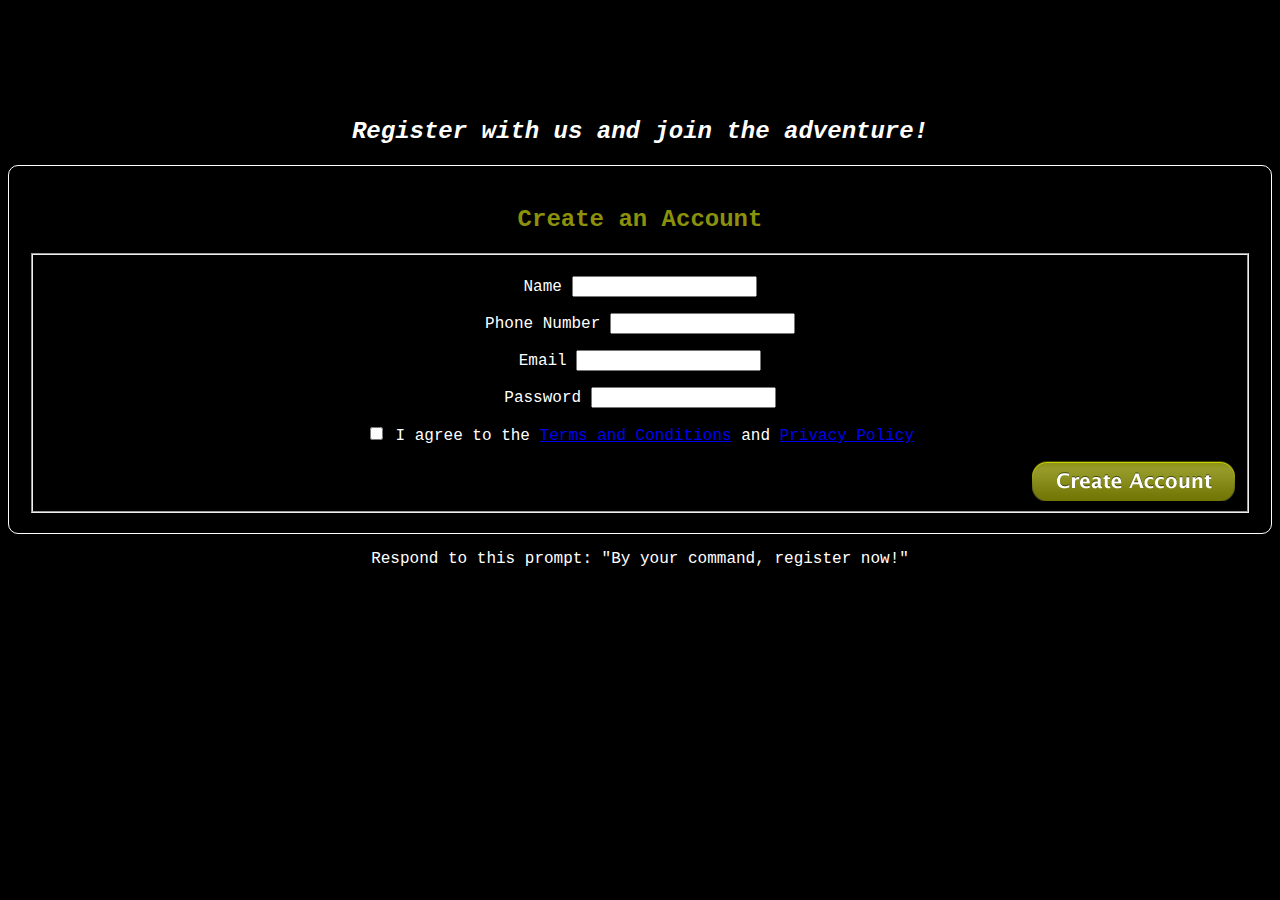
<file: DockerCompose/level8/xxe/index.html>
<!DOCTYPE html PUBLIC "-//W3C//DTD XHTML 1.0 Transitional//EN"
"http://www.w3.org/TR/xhtml1/DTD/xhtml1-transitional.dtd">
<html xmlns="http://www.w3.org/1999/xhtml">
<head>
<meta http-equiv="Content-Type" content="text/html; charset=UTF-8" />
<title>Register Today</title>
<script type="text/javascript" src="js/jquery.min.js"></script>
<script type="text/javascript">
function XMLFunction(){
    var xml = '' +
        '<?xml version="1.0" encoding="UTF-8"?>' +
        '<root>' +
        '<name>' + $('#name').val() + '</name>' +
        '<tel>' + $('#tel').val() + '</tel>' +
        '<email>' + $('#email').val() + '</email>' +
        '<password>' + $('#password').val() + '</password>' +
        '</root>';
    var xmlhttp = new XMLHttpRequest();
    xmlhttp.onreadystatechange = function () {
        if(xmlhttp.readyState == 4){
            console.log(xmlhttp.readyState);
            console.log(xmlhttp.responseText);
            document.getElementById('errorMessage').innerHTML = xmlhttp.responseText;

        }
    }
    xmlhttp.open("POST","process.php",true);
    xmlhttp.send(xml);
};
</script>
<style type="text/css">
/* Add your Battlestar Galactica and Merlin-style CSS here */
body {
    background-color: #000;
    color: #fff;
    font-family: 'Courier New', monospace;
}

#registration {
    border: 1px solid #fff;
    background-color: rgba(0, 0, 0, 0.8);
    border-radius: 10px;
    padding: 20px;
}

#registration h2 {
    color: #8c910b;
    text-shadow: 0px -1px 0px #000;
    text-align: center;
    font-size: 24px;
    margin-bottom: 20px;
}

#errorMessage {
    color: red;
    font-style: italic;
    font-size: 1.5em;
    margin-top: 10px;
}

#registerNew {
    width: 203px;
    height: 40px;
    border: none;
    text-indent: -9999px;
    background: url('img/createAccountButton.png') no-repeat;
    cursor: pointer;
    float: right;
}

#registerNew:hover { background-position: 0px -41px; }
#registerNew:active { background-position: 0px -82px; }

/* Your other CSS styles remain the same */
</style>
</head>
<body>
<center>
    <br/>
    <img src='img/logo.png'>
    <br/>
    <h2><i>Register with us and join the adventure!</i></h2>
    <div id="registration">
        <h2>Create an Account</h2>
        <div id="RegisterUserForm">
            <fieldset>
                <p>
                <label for="name">Name</label>
                <input id="name" name="name" type="text" class="text"
                value="" />
                </p>

                <p>
                <label for="tel">Phone Number</label>
                <input id="tel" name="tel" type="tel" class="text" value=""
                />
                </p>

                <p>
                <label for="email">Email</label>
                <input id="email" name="email" type="email" class="text"
                value="" />
                </p>

                <p>
                <label for="password">Password</label>
                <input id="password" name="password" class="text"
                type="password" />
                </p>

                <p><input id="acceptTerms" name="acceptTerms" type="checkbox"
                />
                <label for="acceptTerms">
                    I agree to the <a href="#">Terms and Conditions</a> and
                    <a href="#">Privacy Policy</a>
                </label>
                </p>

                <p>
                <button id="registerNew" onclick="XMLFunction()">Register</button>
                </p>
            </fieldset>
        </div>
    </div>
    <div id="errorMessage" color="red">
    </div>
    <p style="text-align: center;">Respond to this prompt: "By your command, register now!"</p>
</center>
</body>
</html>
</file>
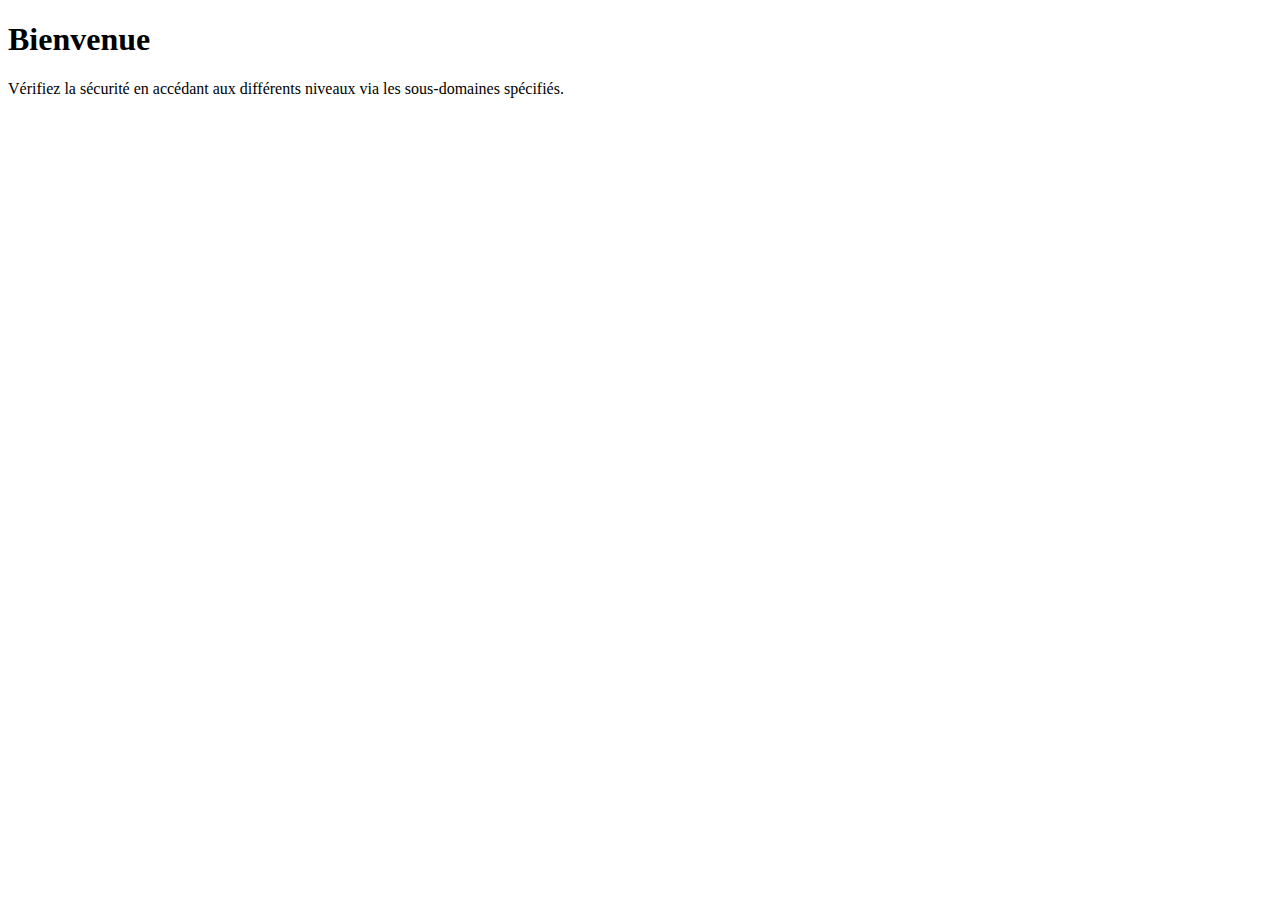
<file: DockerCompose/ReverseProxy/html/index.html>
<!DOCTYPE html>
<html lang="en">
<head>
    <meta charset="UTF-8">
    <meta name="viewport" content="width=device-width, initial-scale=1.0">
    <title>Bienvenue</title>
</head>
<body>
    <h1>Bienvenue</h1>
    <p>Vérifiez la sécurité en accédant aux différents niveaux via les sous-domaines spécifiés.</p>
</body>
</html>
</file>
